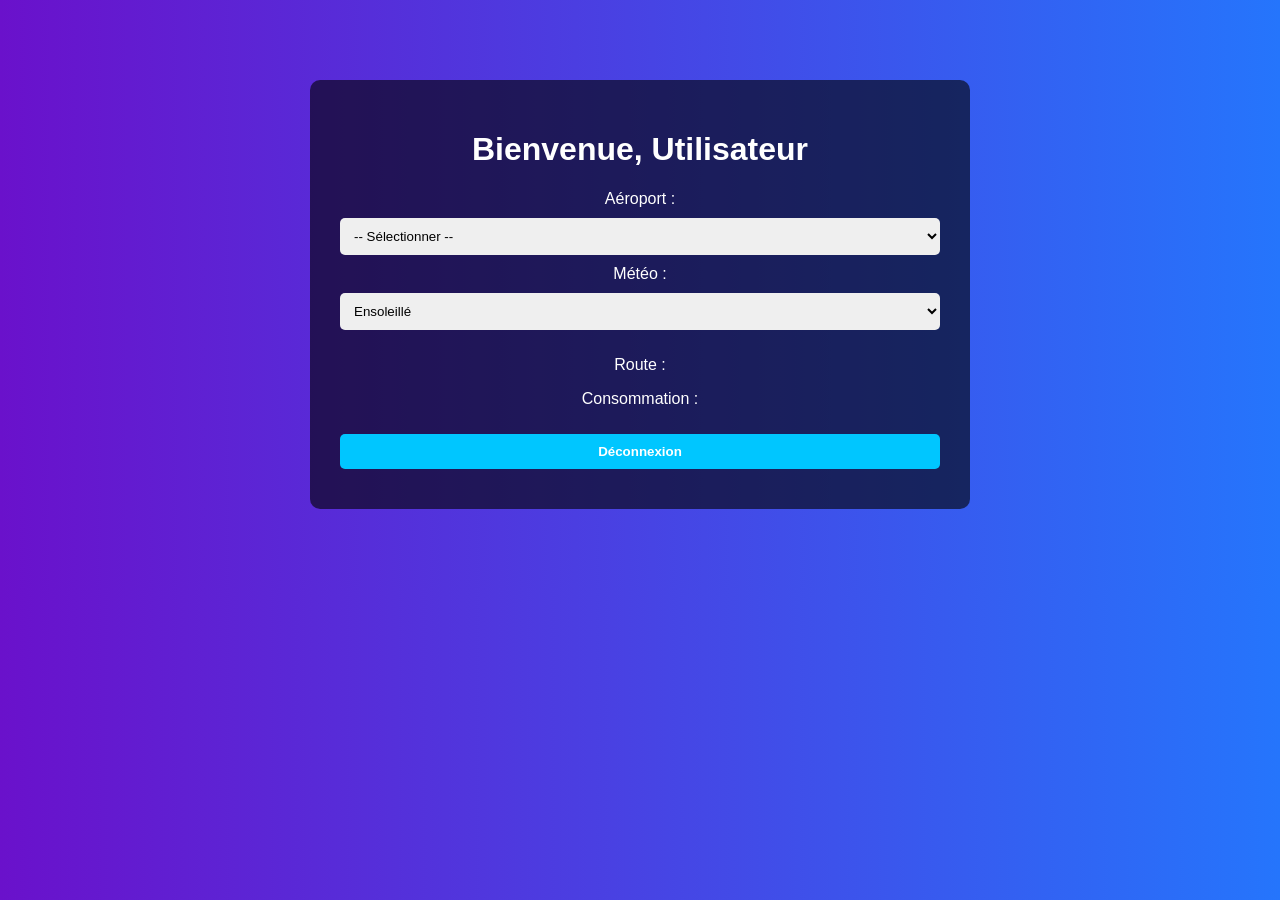
<file: index.html>
<!DOCTYPE html>
<html lang="fr">
<head>
  <meta charset="UTF-8">
  <title>Utilisateur</title>
  <link rel="stylesheet" href="Style.css">
</head>
<body>
  <div class="container">
    <h1>Bienvenue, Utilisateur</h1>
    <div class="filters">
      <label>Aéroport :
        <select id="aeroport-select" onchange="updateResult()">
          <option value="">-- Sélectionner --</option>
          <option value="Paris">Paris</option>
          <option value="New York">New York</option>
          <option value="Tokyo">Tokyo</option>
          <option value="Berlin">Berlin</option>
          <option value="Madrid">Madrid</option>
          <option value="Rome">Rome</option>
          <option value="London">London</option>
          <option value="Beijing">Beijing</option>
          <option value="Dubai">Dubai</option>
        </select>
      </label>
      <label>Météo :
        <select id="meteo-select" onchange="updateResult()">
          <option>Ensoleillé</option>
          <option>Pluvieux</option>
        </select>
      </label>
    </div>
    <div class="result">
      <p id="route">Route : </p>
      <p id="conso">Consommation : </p>
    </div>
    <button onclick="logout()">Déconnexion</button>
  </div>

  <script src="Script.js"></script>
</body>
</html>
</file>
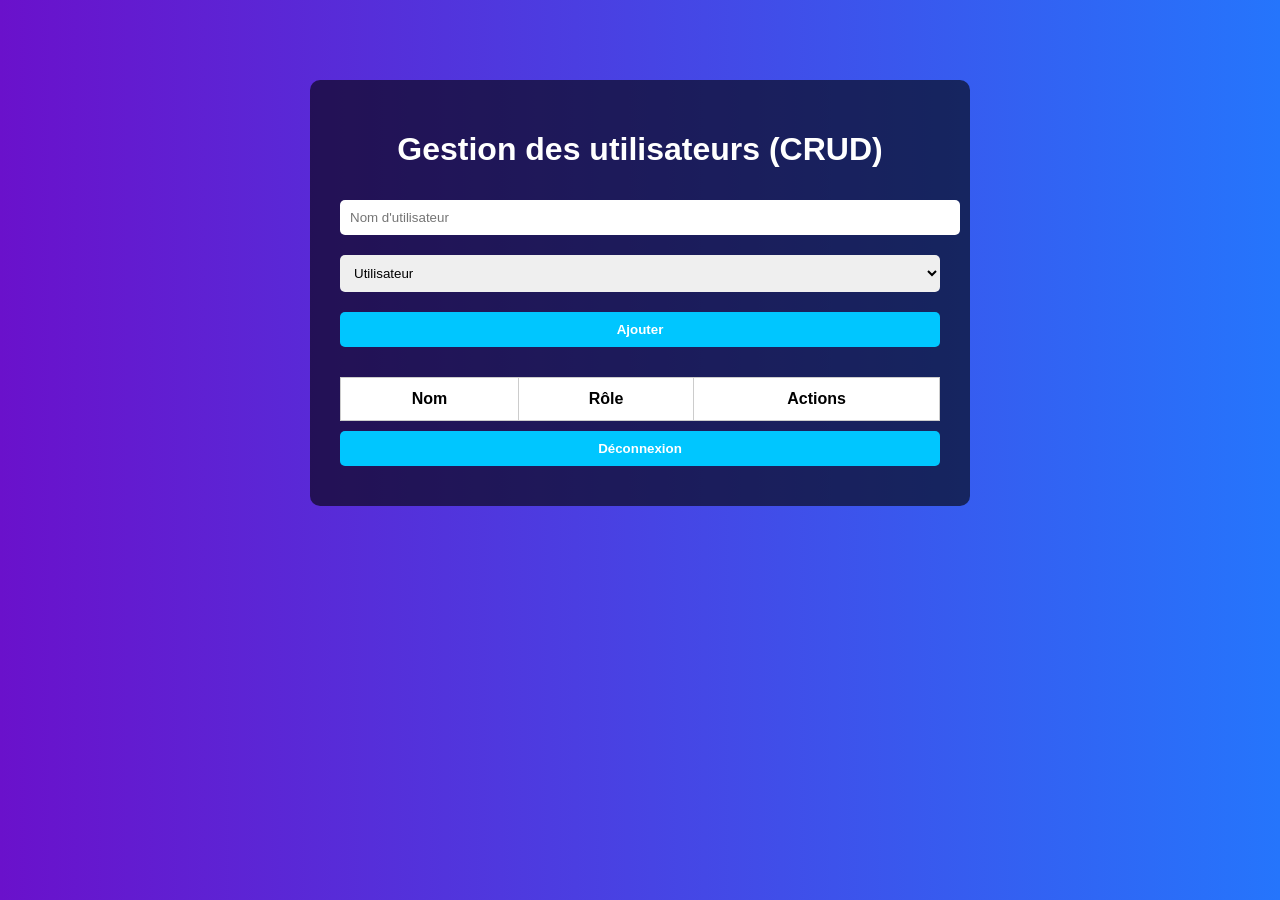
<file: admin.html>
<!DOCTYPE html>
<html lang="fr">
<head>
  <meta charset="UTF-8">
  <title>Admin</title>
  <link rel="stylesheet" href="Style.css">
</head>
<body>
  <div class="container">
    <h1>Gestion des utilisateurs (CRUD)</h1>

    <form id="userForm">
      <input type="text" id="newUsername" placeholder="Nom d'utilisateur" required>
      <select id="newRole">
        <option value="user">Utilisateur</option>
        <option value="admin">Admin</option>
      </select>
      <button type="submit">Ajouter</button>
    </form>

    <table>
      <thead>
        <tr>
          <th>Nom</th>
          <th>Rôle</th>
          <th>Actions</th>
        </tr>
      </thead>
      <tbody id="userTable"></tbody>
    </table>

    <button onclick="logout()">Déconnexion</button>
  </div>
  <script src="Script.js"></script>
</body>
</html>
</file>
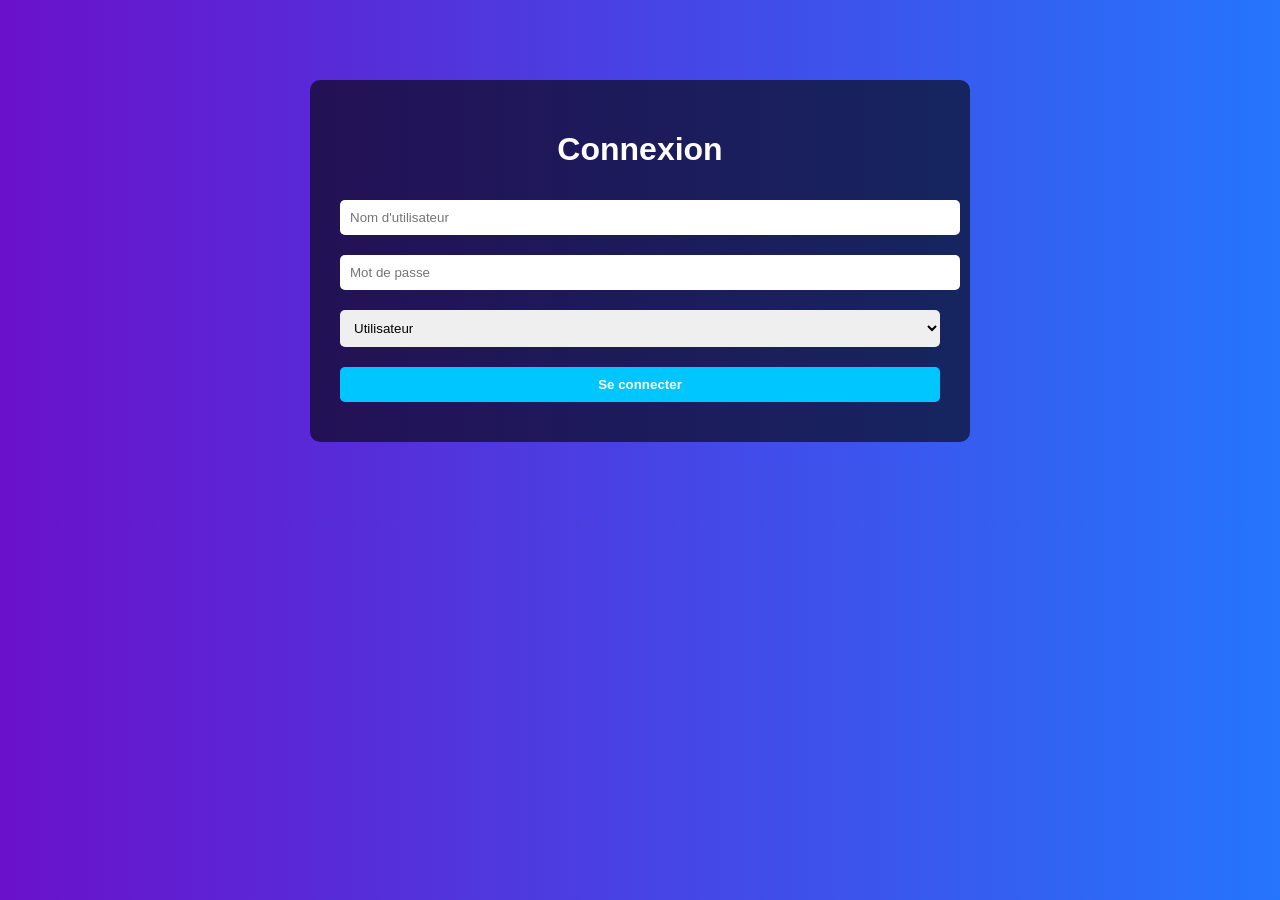
<file: Login.html>
<!DOCTYPE html>
<html lang="fr">
<head>
  <meta charset="UTF-8">
  <title>Connexion</title>
  <link rel="stylesheet" href="Style.css">
</head>
<body>
  <div class="container">
    <h1>Connexion</h1>
    <form id="loginForm">
      <input type="text" id="username" placeholder="Nom d'utilisateur" required>
      <input type="password" id="password" placeholder="Mot de passe" required>
      <select id="role">
        <option value="user">Utilisateur</option>
        <option value="admin">Admin</option>
      </select>
      <button type="submit">Se connecter</button>
    </form>
  </div>
  <script src="Script.js"></script>
</body>
</html>
</file>
<file: Style.css>
body {
    font-family: 'Segoe UI', sans-serif;
    background: linear-gradient(to right, #6a11cb, #2575fc);
    margin: 0;
    padding: 0;
    color: #fff;
  }
  
  .container {
    max-width: 600px;
    margin: 80px auto;
    background-color: rgba(0, 0, 0, 0.6);
    padding: 30px;
    border-radius: 10px;
    text-align: center;
  }
  
  input, select, button {
    width: 100%;
    margin: 10px 0;
    padding: 10px;
    border: none;
    border-radius: 5px;
  }
  
  button {
    background-color: #00c6ff;
    color: #fff;
    font-weight: bold;
    cursor: pointer;
  }
  
  button:hover {
    background-color: #0078a0;
  }
  
  table {
    width: 100%;
    background-color: white;
    color: black;
    margin-top: 20px;
    border-collapse: collapse;
  }
  
  th, td {
    padding: 12px;
    border: 1px solid #ccc;
  }
  
  .filters select {
    margin: 5px;
  }
</file>
